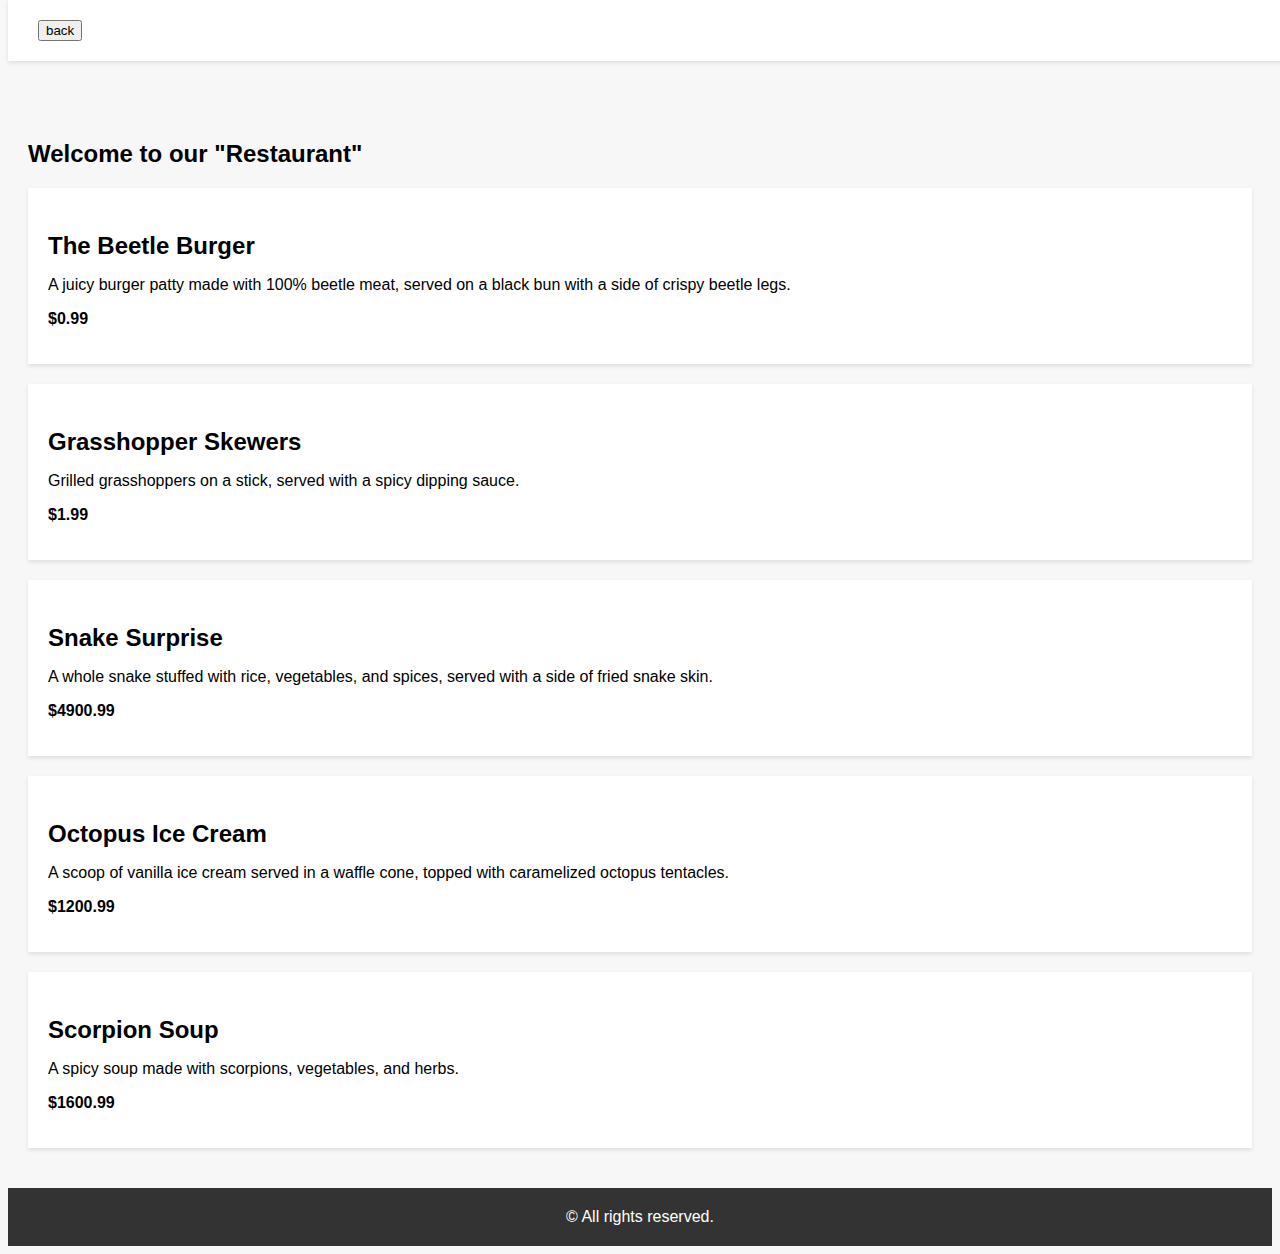
<file: lospollos_menu.html>
<!DOCTYPE html>
<html>
  <head>
    <meta charset="UTF-8">
    <title>Strange Restaurant Menu</title>
    <link rel="stylesheet" href="menu_style.css">
    <script src="noticias.js"></script>
  </head>
  <body>
    <header>
      <nav>
        <ul>
          <li><button id="button" onclick="cargarPagina('index.html')">back</button></li>
        </ul>
      </nav>
    </header>
    <main>
      <h2>Welcome to our "Restaurant"</h2>
      <div class="menu-item">
        <h3>The Beetle Burger</h3>
        <p>A juicy burger patty made with 100% beetle meat, served on a black bun with a side of crispy beetle legs.</p>
        <p><strong>$0.99</strong></p>
      </div>
      <div class="menu-item">
        <h3>Grasshopper Skewers</h3>
        <p>Grilled grasshoppers on a stick, served with a spicy dipping sauce.</p>
        <p><strong>$1.99</strong></p>
      </div>
      <div class="menu-item">
        <h3>Snake Surprise</h3>
        <p>A whole snake stuffed with rice, vegetables, and spices, served with a side of fried snake skin.</p>
        <p><strong>$4900.99</strong></p>
      </div>
      <div class="menu-item">
        <h3>Octopus Ice Cream</h3>
        <p>A scoop of vanilla ice cream served in a waffle cone, topped with caramelized octopus tentacles.</p>
        <p><strong>$1200.99</strong></p>
      </div>
      <div class="menu-item">
        <h3>Scorpion Soup</h3>
        <p>A spicy soup made with scorpions, vegetables, and herbs.</p>
        <p><strong>$1600.99</strong></p>
      </div>
    </main>
    <footer>
      <p>&copy; All rights reserved.</p>
    </footer>
  </body>
</html>
</file>
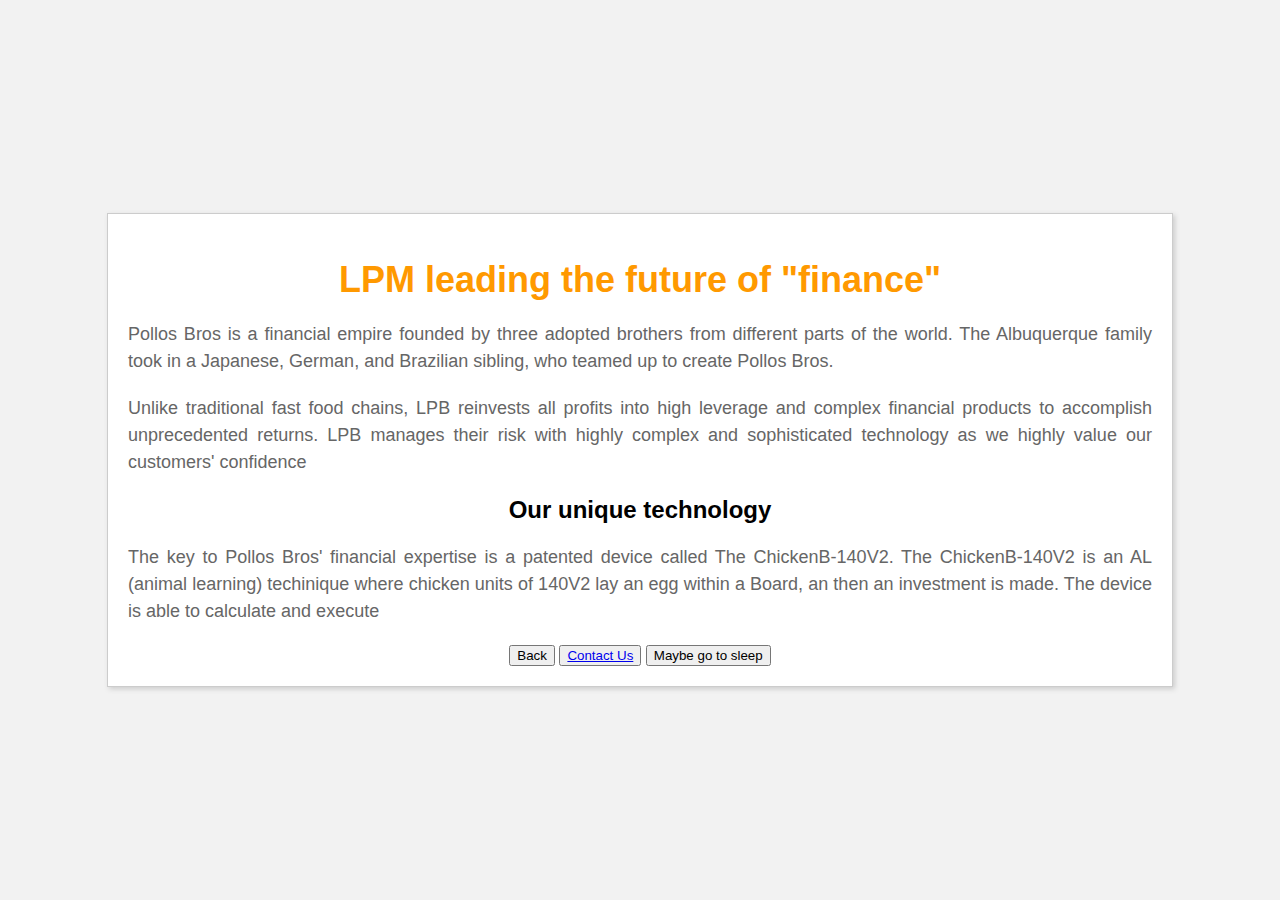
<file: Whitepaper.html>
<!DOCTYPE html>
<html>
  <head>
    <script src="noticias.js"></script>
    <title>LPM leading the future of finance with chickens and eggs</title>
    <style>
      body {
        display: flex;
        align-items: center;
        justify-content: center;
        height: 100vh;
        margin: 0;
        background-color: #f2f2f2;
        font-family: Arial, sans-serif;
      }
      #container {
        width: 80%;
        margin: 0 auto;
        text-align: center;
        background-color: #ffffff;
        border: 1px solid #cccccc;
        padding: 20px;
        box-shadow: 2px 2px 5px #cccccc;
      }
      h1 {
        color: #ff9900;
        font-size: 36px;
        font-weight: bold;
        margin-bottom: 20px;
      }
      p {
        color: #666666;
        font-size: 18px;
        line-height: 1.5;
        text-align: justify;
        margin-bottom: 20px;
      }
      ul {
        color: #666666;
        font-size: 18px;
        line-height: 1.5;
        text-align: left;
        margin-left: 40px;
        margin-bottom: 20px;
      }
    </style>
  </head>
  <body>
    <div id="container">
      <h1>LPM leading the future of "finance"</h1>
      <p>Pollos Bros is a financial empire founded by three adopted brothers from different parts of the world. The Albuquerque family took in a Japanese, German, and Brazilian sibling, who teamed up to create Pollos Bros.</p>
      <p>Unlike traditional fast food chains, LPB reinvests all profits into high leverage and complex financial products to accomplish unprecedented returns. LPB manages their risk with highly complex and sophisticated technology as we highly value our customers' confidence</p>
      <h2>Our unique technology</h2>
      <p>The key to Pollos Bros' financial expertise is a patented device called The ChickenB-140V2. The ChickenB-140V2 is an AL (animal learning) techinique where chicken units of 140V2 lay an egg within a Board, an then an investment is made. The device is able to calculate and execute
    
    <div>
        <button onclick="cargarPagina('index.html')">Back</button>
        <button><a href="https://twitter.com/Lospollosb81549">Contact Us</a></button>
        <button>Maybe go to sleep</button>
    </div>
</file>
<file: menu_style.css>
/* Estilos generales */

body {
    font-family: 'Open Sans', sans-serif;
    background-color: #f7f7f7;
  }
  
  h1, h2, h3, h4, h5, h6 {
    font-family: 'Montserrat', sans-serif;
  }
  
  a {
    color: #333;
    text-decoration: none;
  }
  
  ul {
    list-style: none;
    margin: 0;
    padding: 0;
  }
  
  /* Estilos del encabezado */
  
  header {
    background-color: #fff;
    box-shadow: 0 2px 4px rgba(0, 0, 0, 0.1);
    padding: 20px;
    position: fixed;
    top: 0;
    width: 100%;
    z-index: 9999;
  }
  
  header h1 {
    margin: 0;
  }
  
  nav ul {
    display: flex;
    justify-content: space-between;
  }
  
  nav li {
    margin: 0 10px;
  }
  
  nav a:hover {
    color: #f7941d;
  }
  
  /* Estilos de la sección principal */
  
  main {
    margin-top: 100px;
    padding: 20px;
  }
  
  .menu-item {
    background-color: #fff;
    box-shadow: 0 2px 4px rgba(0, 0, 0, 0.1);
    margin-bottom: 20px;
    padding: 20px;
  }
  
  .menu-item h3 {
    font-size: 24px;
    margin-bottom: 10px;
  }
  
  .menu-item img {
    display: block;
    margin-bottom: 10px;
    max-width: 100%;
  }
  
  .menu-item p:last-of-type {
    margin-top: 10px;
  }
  
  /* Estilos del pie de página */
  
  footer {
    background-color: #333;
    color: #fff;
    padding: 20px;
    text-align: center;
  }
  
  footer p {
    margin: 0;
  }
  
  /* Estilos para dispositivos móviles */
  
  @media (max-width: 768px) {
  
    header {
      padding: 10px;
    }
  
    nav ul {
      flex-direction: column;
    }
  
    nav li {
      margin: 10px 0;
    }
  
  }
</file>
